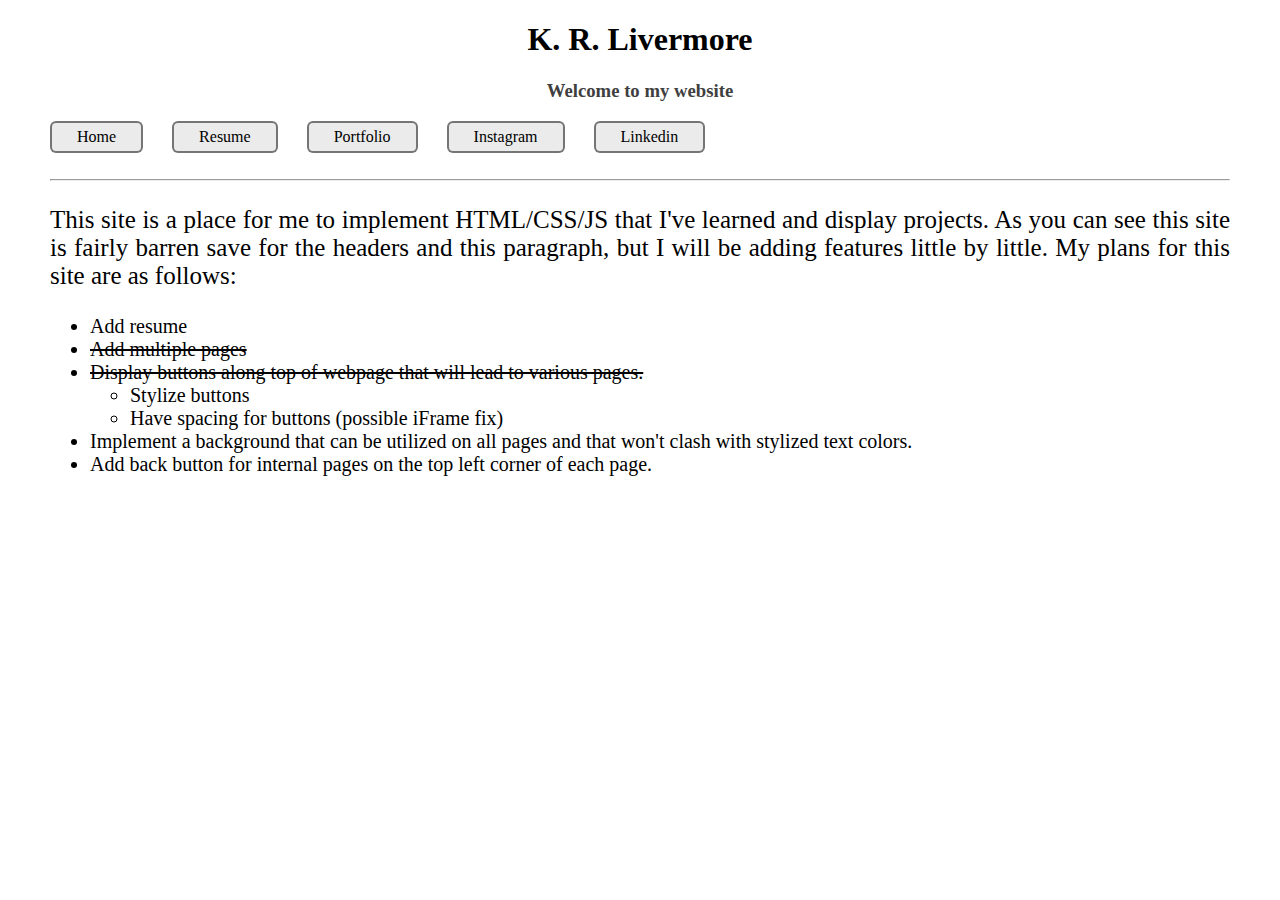
<file: index.html>
<!DOCTYPE html>
<html lang="en-US">

    <head>
        <title>
            Home | KRLivermore
        </title>
        <meta charset="UTF-8">
        <link rel="stylesheet" href="css/home.css">
    </head>

    <h1>
        K. R. Livermore
    </h1>

    <h3>
        Welcome to my website
    </h3>

    <bbox>
            <a href="index.html" title="Home" class="button">Home</a>
    </bbox>
    <bbox>
        <a href="resume.html" title="Resume" class="button">Resume</a>
    </bbox>
    <bbox>
        <a href="portfolio.html" title="Portfolio" class="button">Portfolio</a>
    </bbox>
    <bbox>
            <a href="https://www.instagram.com/richiliver/" title="Instagram" class="button" target="_blank">Instagram</a>
    </bbox>
    <bbox>
        <a href="https://www.linkedin.com/in/kenneth-livermore-39088a132/" title="Linkedin" class="button" target="_blank">Linkedin</a>
    </bbox>

    <br><br>
    <hr>

    <body>
        <p>
            This site is a place for me to implement HTML/CSS/JS that I've learned and display projects. As you can see this site is fairly barren save for the headers and
            this paragraph, but I will be adding features little by little. My plans for this
            site are as follows:
        </p>
        <ul>
            <li>Add resume</li>
            <li><del>Add multiple pages</del></li>
            <li><del>Display buttons along top of webpage that will lead to various pages.</del></li>
            <ul>
                <li>Stylize buttons</li>
                <li>Have spacing for buttons (possible iFrame fix)</li>
            </ul>
            <li>Implement a background that can be utilized on all pages and that won't clash with
                stylized text colors.</li>
            <li>Add back button for internal pages on the top left corner of each page.</li>
        </ul>
        <br>
    </body>

</html>
</file>
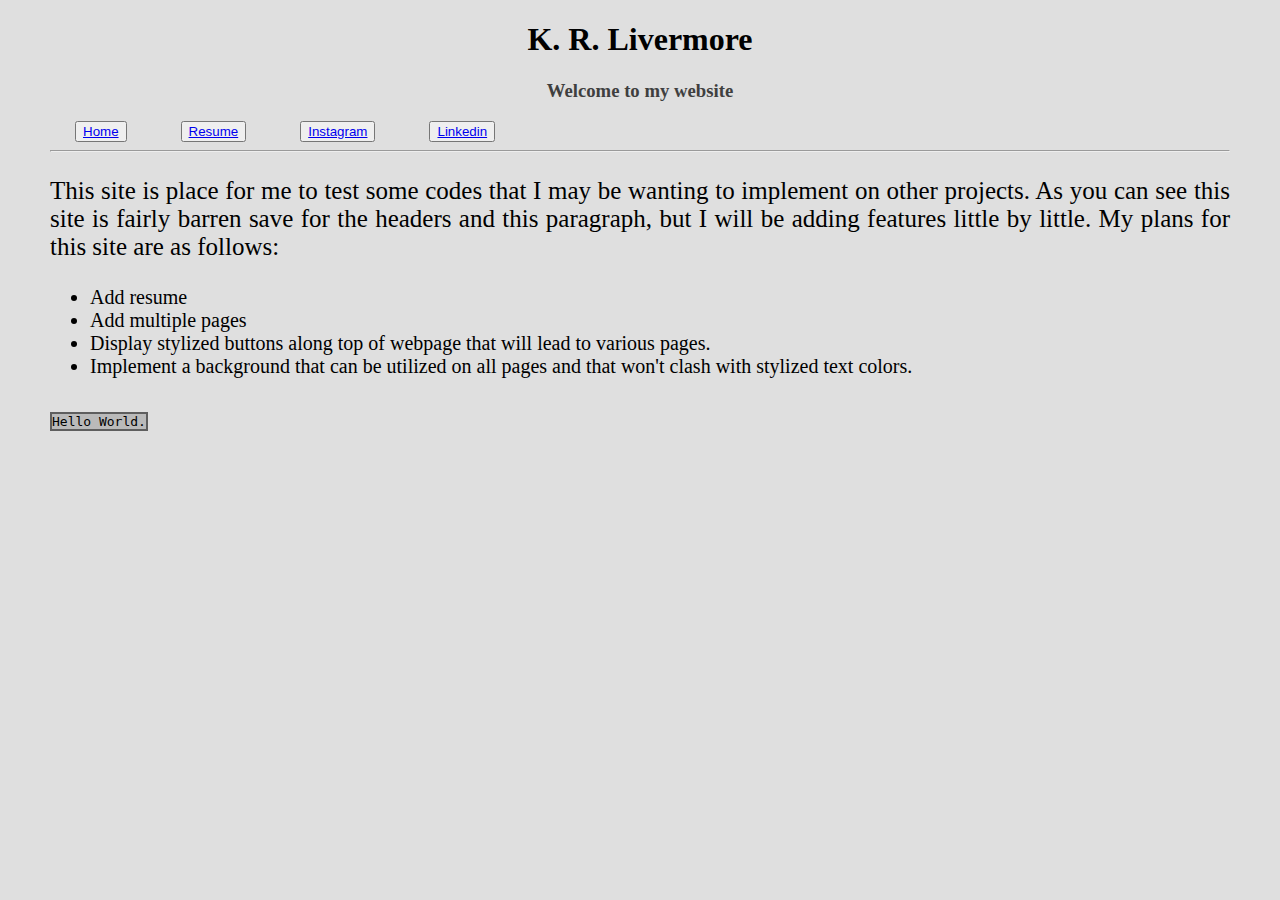
<file: home.htm>
<!DOCTYPE html>
<html lang="en-US">

    <head>
        <title>
            Home
        </title>
        <meta charset="UTF-8">
        <link rel="stylesheet" href="home.css">
    </head>

    <body>
        <h1>
            K. R. Livermore
        </h1>

        <h3>
            Welcome to my website
        </h3>

        <bbox>
            <button>
                <a href="home.htm" title="Home">Home</a>
            </button>
        </bbox>
        <bbox>
        <button>
            <a href="resume.htm" target="_parent" title="Resume">Resume</a>
        </button>
        </bbox>
        <bbox>
            <button>
                <a href="https://www.instagram.com/richiliver/" title="Instagram">Instagram</a>
            </button>
        </bbox>
        <bbox>
        <button>
            <a href="https://www.linkedin.com/in/kenneth-livermore-39088a132/" title="Linkedin">Linkedin</a>
        </button>
        </bbox>

        <hr>
        <p>
            This site is place for me to test some codes that I may be wanting to implement on
            other projects. As you can see this site is fairly barren save for the headers and
            this paragraph, but I will be adding features little by little. My plans for this
            site are as follows:
            <ul>
                <li>Add resume</li>
                <li>Add multiple pages</li>
                <li>Display stylized buttons along top of webpage that will lead to various pages.</li>
                <li>Implement a background that can be utilized on all pages and that won't clash with
                    stylized text colors.</li>
            </ul>
            <br>
            <code>
                Hello World.
            </code>
        </p>
    </body>

</html>
</file>
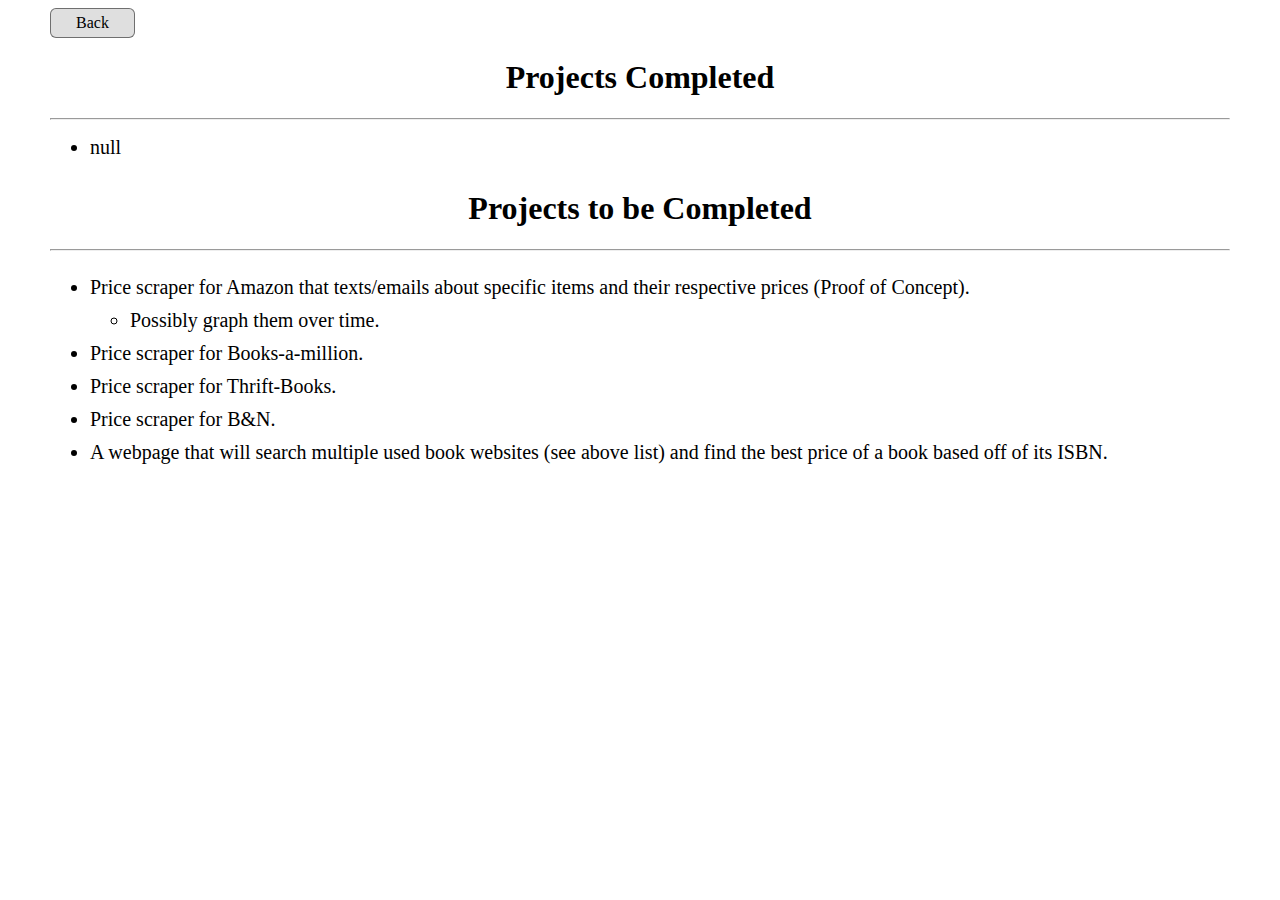
<file: portfolio.html>
<!DOCTYPE html>
<html lang="us-EN">

    <head>
        <title>Portfolio | KRLivermore</title>
        <meta charset="UTF-8">
        <link rel="stylesheet" href="css/portfolio.css">
    </head>

    <body>
        <a href="index.html" title="Home" class="button">Back</a>
        <h1>
            Projects Completed
        </h1>
        <hr>

        <ul>
            <li>
                null
            </li>
        </ul>
        <h1>
            Projects to be Completed
        </h1>
        <hr>

        <p>
            <ul>
            <li>Price scraper for Amazon that texts/emails about specific items and their respective prices (Proof of Concept).</li>
            <ul>
                <li>Possibly graph them over time.</li>
            </ul>
            <li>Price scraper for Books-a-million.</li>
            <li>Price scraper for Thrift-Books.</li>
            <li>Price scraper for B&N.</li>
            <li>A webpage that will search multiple used book websites (see above list) and find the best price of a book based off of its ISBN.</li>
            </ul>
        </p>
    </body>

</html>
</file>
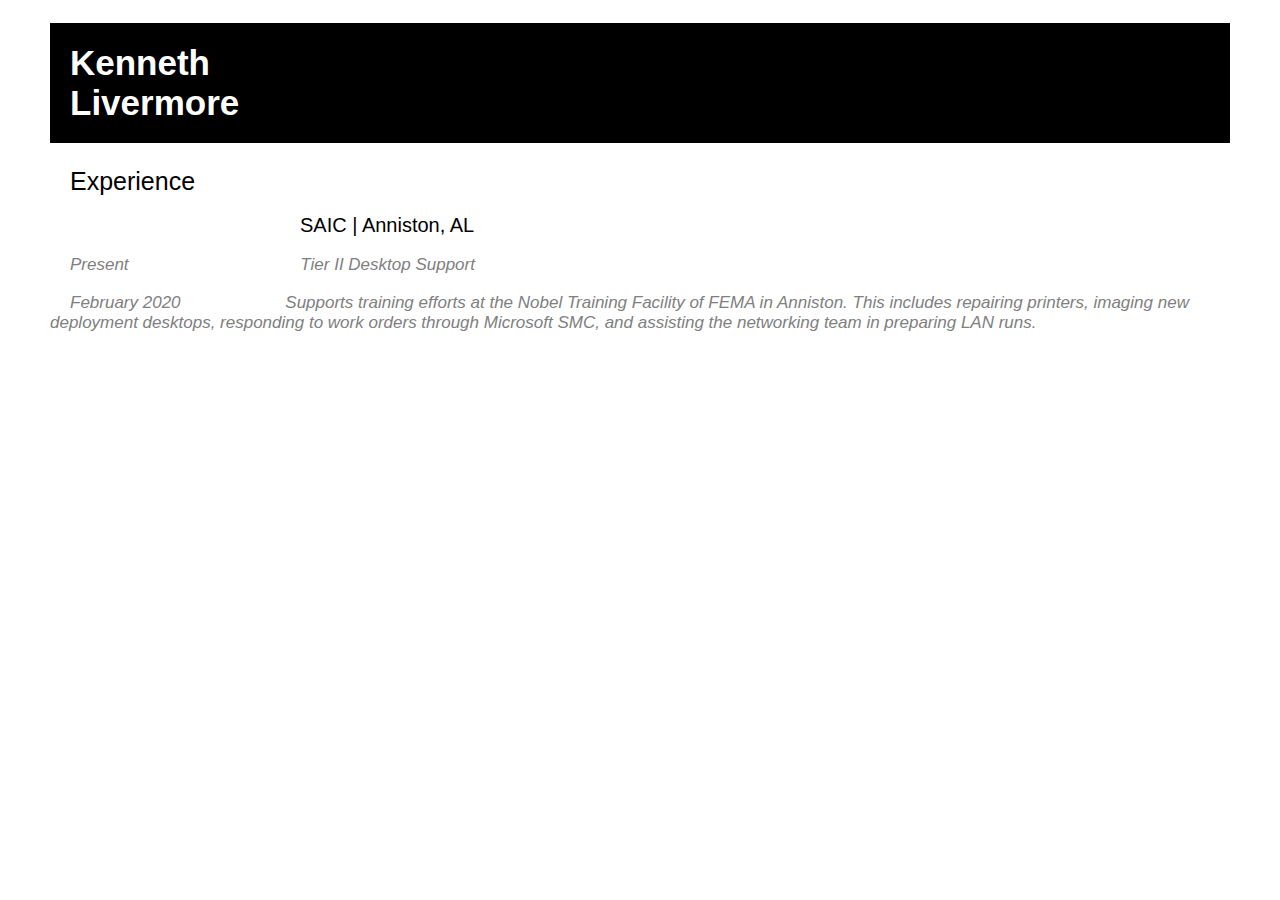
<file: resume.htm>
<!DOCTYPE html>
<link
<html lang="en-US">

    <head>
        <title>
            Resume
        </title>
        <link rel="stylesheet" href="resume.css">
    </head>

    <body>
            <h1 style="padding: 20px;">
                <!--Trying to get name and contact information in the same grouping 
                    and in the same area vertically, but with differing sizes -->
                Kenneth <br>
                Livermore
            </h1>
        <section>
            Experience
        </section>
        <br>
        <company>
            SAIC | Anniston, AL            
        </company>
        <br><br>
        <date>
            Present
            <jtitle style="margin-left: 167px;">
                Tier II Desktop Support 
            </jtitle>
        </date>
        <br><br>

        <date>
            February 2020
            <jtitle style="margin-left: 100px;">
                Supports training efforts at the Nobel Training Facility of FEMA in Anniston. This includes repairing printers, imaging new deployment desktops, responding to work orders through Microsoft SMC, and assisting the networking team in preparing LAN runs.
            </jtitle>
        </date>
    </body>

</html>
</file>
<file: css/home.css>
body {
    margin-left: 50px;
    margin-right: 50px;
}
h1 {
    text-align: center;
}
h3 {
    color: rgb(63, 63, 63);
    text-align: center;
}
p {
    text-align: justify;
    font-size: 25px;
}
li {
    font-size: 20px;
}
code {
    border: 2px rgb(94, 94, 94) solid;
    background-color: rgb(150, 149, 149, 0.5);
}
bbox:hover{
    opacity: 0.6;
}
bbox {
    padding-right: 25px;
}
img {
    display: inline-block;
    margin-right: auto;
    margin-left: auto;
    height: auto;
    align-items: center;
}
.button:hover {
    opacity: 0.6;
}
.button {
    display: inline-block;
    padding: 5px 25px;
    text-align: center;
    text-decoration: none;
    color: black;
    background-color: rgb(235, 235, 235);
    border-style: solid;
    border-color: rgba(0, 0, 0, 0.5);
    border-width: 2px;
    border-radius: 6px;
}
img:hover {
    opacity: 0.6;
}
</file>
<file: home.css>
body {
    background-color: rgb(223, 223, 223);
    margin-left: 50px;
    margin-right: 50px;
}
h1 {
    text-align: center;
}
h3 {
    color: rgb(63, 63, 63);
    text-align: center;
}
p {
    text-align: justify;
    font-size: 25px;
}
li {
    font-size: 20px;
}
code {
    border: 2px rgb(94, 94, 94) solid;
    background-color: rgb(150, 149, 149, 0.5);
}
bbox {
    padding-left: 25px;
    padding-right: 25px;
    align-items: center;
}
.button {
    display: inline-block;
    padding: 5px 25px;
    text-align: center;
    text-decoration: none;
    color: black;
    background-color: rgb(235, 235, 235);
    border-style: solid;
    border-color: grey;
    border-width: 2px;
    border-radius: 6px;
}
</file>
<file: css/portfolio.css>
body {
    margin-left: 50px;
    margin-right: 50px;
}
.button:hover {
    opacity: 0.6;
}
.button {
    display: inline-block;
    padding: 5px 25px;
    text-align: center;
    text-decoration: none;
    color: black;
    background-color: rgb(223, 223, 223);
    border-style: solid;
    border-color: rgba(0, 0, 0, 0.5);
    border-width: 1px;
    border-radius: 6px;
}
h1 {
    text-align: center;
}
h3 {
    text-align: left;
    size: 20px;
}
.subtitle {
    color: rgb(63, 63, 63);
    text-align: center;
}
p {
    text-align: justify;
    font-size: 25px;
}
li {
    font-size: 20px;
    padding-bottom: 10px;
}
code {
    border: 2px rgb(94, 94, 94) solid;
    background-color: rgb(150, 149, 149, 0.5);
}
</file>
<file: resume.css>
body{
    margin-left: 50px;
    margin-right: 50px;
    font-family: Arial, Helvetica, sans-serif;
}
.button {
    display: inline-block;
    padding: 5px 25px;
    text-align: center;
    text-decoration: none;
    color: black;
    background-color: white;
    border-style: solid;
    border-color: rgba(0, 0, 0, 0.5);
    border-width: 2px;
    border-radius: 6px;
}
h1 {
    background-color: black;
    color: white;
    font-size: 35px;
}
section {
    color: black;
    font-size: 25px;
    padding-left: 20px;
}
company {
    color: black;
    font-size: 20px;
    margin-left: 250px;
}
date {
    color: grey;
    font-size: 17px;
    margin-left: 20px;
    font-style: italic;
}
jtitle {
    color: grey;
    font-size: 17px;
    font-style: italic;
}
</file>
